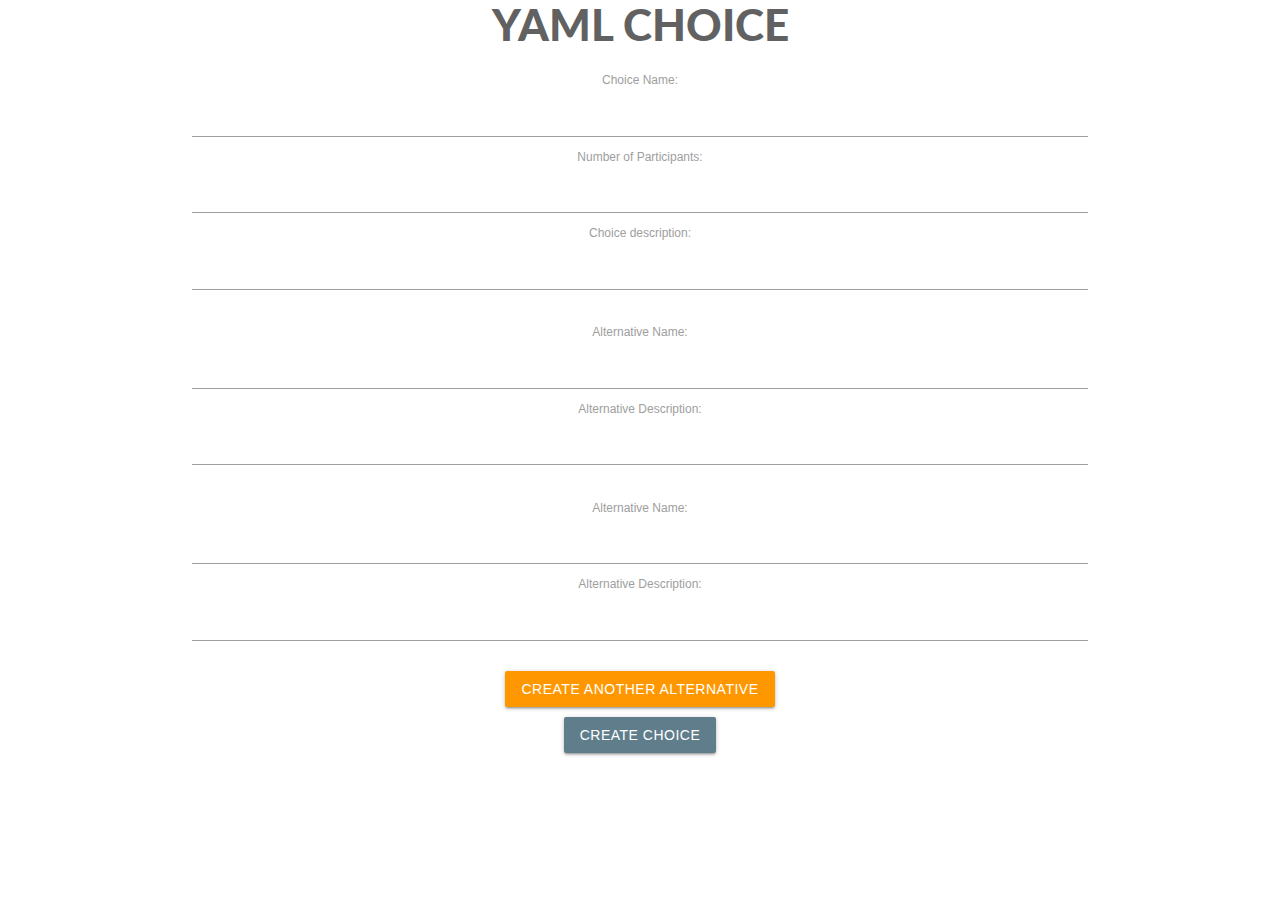
<file: frontEnd/html/index.html>
<!DOCTYPE html>
<html lang="en">
<head>
    <meta charset="UTF-8">
    <meta name="viewport" content="width=device-width, initial-scale=1.0"/>

    <title>Create Choice</title>
    <link href="https://fonts.googleapis.com/icon?family=Material+Icons" rel="stylesheet">
    <link type="text/css" rel="stylesheet" href="../css/materialize.min.css" media="screen,projection"/>
    <link rel="preconnect" href="https://fonts.gstatic.com">
    <link href="https://fonts.googleapis.com/css2?family=Lato:wght@900&display=swap" rel="stylesheet">

    <script type='text/javascript' src='../js/api.js'></script>
    <script type='text/javascript' src='../js/createChoice.js'></script>
    <script type='text/javascript' src='../js/altCreate.js'></script>
</head>
<body>
<div class="row center">
    <h1 class="grey-text text-darken-2"
        style="font-weight: 900; font-family: Lato; margin-top: 0; margin-bottom:0; font-size: 2.92rem;">YAML
        CHOICE</h1>
</div>
<div class="container center">
    <form name="createChoice">
        <div id="choiceInfo center">
            <label>Choice Name: </label><input type="text" name="choiceName" ><br>
            <label>Number of Participants: </label><input type="number" name="partNum" ><br>
            <label>Choice description: </label><input type="text" name="choiceDesc" ><br>
        </div>
        <br>
        <div id="alternatives">
            <div id="alternative1">
                <label>Alternative Name: </label><input type="text" name="altName1" ><br>
                <label>Alternative Description: </label><input type="text" name="altDesc1" ><br><br>
            </div>
            <div id="alternative2">
                <label>Alternative Name: </label><input type="text" name="altName2" ><br>
                <label>Alternative Description: </label><input type="text" name="altDesc2" ><br><br>
            </div>
            <div id="alternative3"></div>
            <div id="alternative4"></div>
            <div id="alternative5"></div>
            <input class="btn orange white-text waves-effect waves-light btn" style="margin-bottom: 10px;" type="button"
                   id="altCreate" value="Create another alternative"
                   onclick="handleAltCreateClick()"><br>
        </div>
        <input class="btn blue-grey white-text waves-effect waves-light btn" type="button" value="Create Choice"
               onclick="JavaScript:handleChoiceCreateClick()">
    </form>
</div>
</body>
</html>
</file>
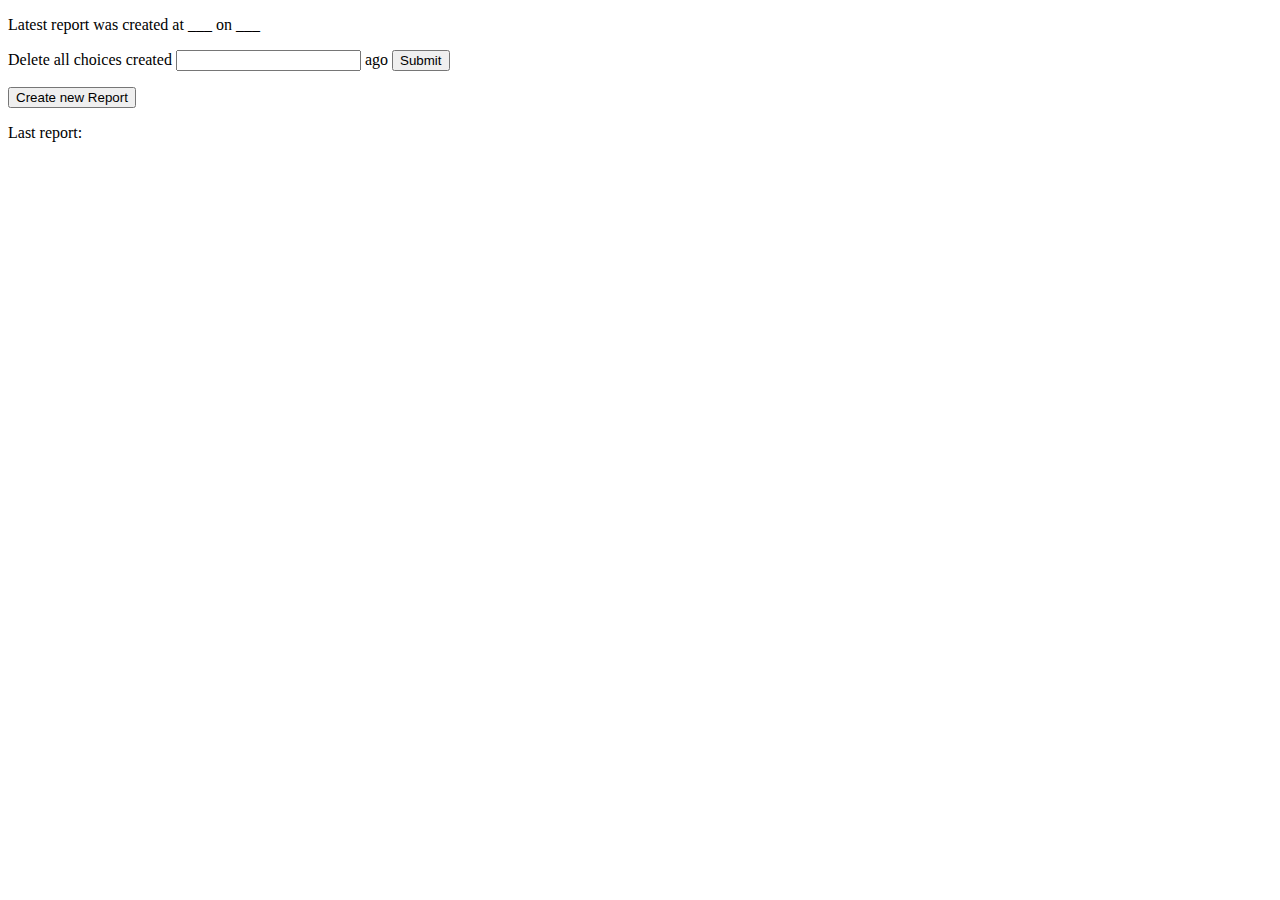
<file: frontEnd/admin.html>
<!DOCTYPE html>
<html lang="en">
<head>
    <meta charset="UTF-8">
    <title>Choices Admin Page</title>
</head>
    <body>
        <p>
            Latest report was created at
            <label id="createTime">___</label>
            on
            <label id="createDate">___</label>
        </p>
        <p>
            Delete all choices created
            <input type="text" id="numDays" name="numDays">
            ago
            <button id="numDaysBtn">Submit</button>
        </p>
        <button id="newReport">Create new Report</button>
        <br>
        <p>Last report:</p>
        <div id="report">
            <form id="showReport"></form>
        </div>
    </body>
</html>
</file>
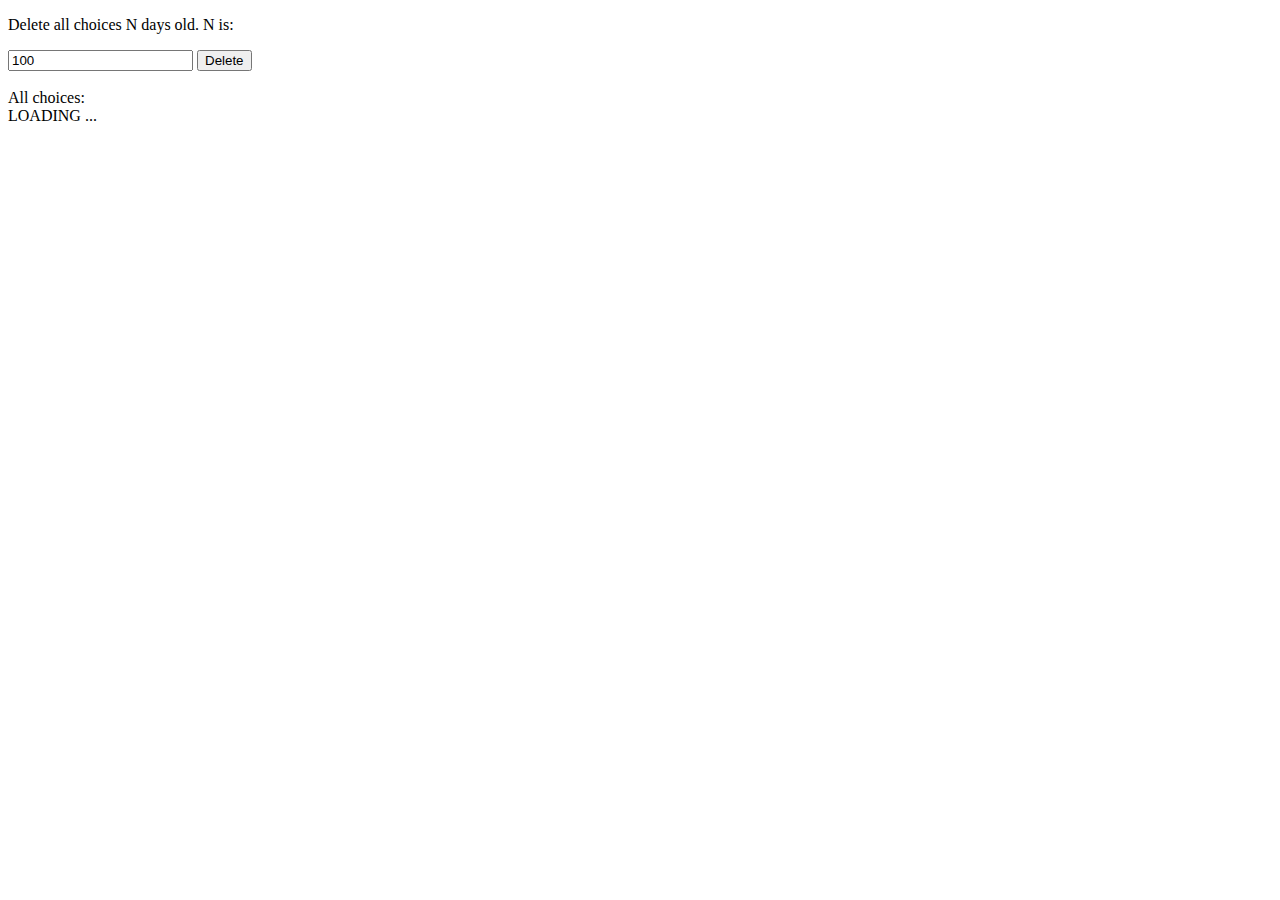
<file: frontEnd/html/admin.html>
<!DOCTYPE html>
<html lang="en">
<head>
    <meta charset="UTF-8">
    <title>Choices Admin Page</title>
    <style>
        table {
            font-family: Verdana, sans-serif;
        }
        td, th {
            text-align: left;
        }
    </style>
	<script type='text/javascript' src='../js/api.js'></script>
	<script type='text/javascript' src='../js/createReport.js'></script>
    <script type='text/javascript' src='../js/deleteOldChoices.js'></script>
    <script type='text/javascript'>
        function load() {
            createReport();
        }
    </script>

</head>
    <body onload="load()">
    <p>Delete all choices N days old. N is: </p>
    <form>
        <input type="number" id="numDays" value="100">
        <input type="button" id="numDaysBtn" value="Delete" onclick="handleDeleteOldChoicesClick()">
    </form>
    <br>
    <label>All choices: </label>
    <div id="report"> LOADING ...</div>
    </body>
</html>
</file>
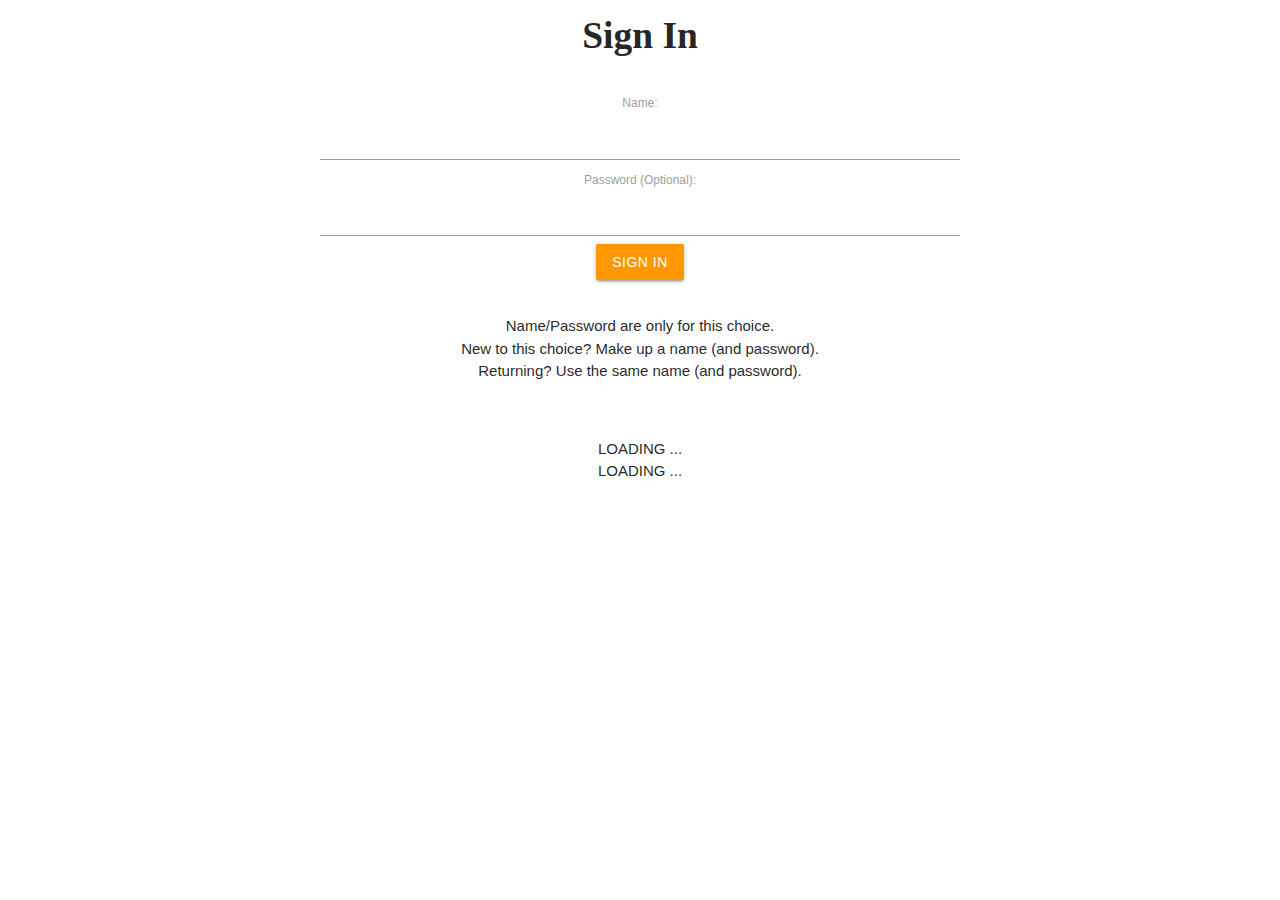
<file: frontEnd/html/choice.html>
<!DOCTYPE html>
<html lang="en">
<head>
    <meta charset="UTF-8">
    <meta name="viewport" content="width=device-width, initial-scale=1.0"/>

    <title>Choice - YAML</title>

    <link href="https://fonts.googleapis.com/icon?family=Material+Icons" rel="stylesheet">
    <link type="text/css" rel="stylesheet" href="../css/materialize.min.css" media="screen,projection"/>
    <link type="text/css" rel="stylesheet" href="../css/login.css" media="screen,projection"/>
    <link rel="preconnect" href="https://fonts.gstatic.com">
    <link href="https://fonts.googleapis.com/css2?family=Lato:wght@100;300;900&display=swap" rel="stylesheet">

    <script type='text/javascript' src='../js/api.js'></script>
    <script type='text/javascript' src='../js/createChoice.js'></script>
    <script type="text/javascript" src='../js/register.js'></script>
    <script type="text/javascript" src="../js/getUsername.js"></script>
    <script type="text/javascript" src='../js/getChoiceInfo.js'></script>
    <script type="text/javascript" src='../js/getAlternativeInfo.js'></script>
    <script type="text/javascript" src="../js/getVoteInfo.js"></script>
    <script type="text/javascript" src='../js/amendVote.js'></script>
    <script type="text/javascript" src="../js/loadPage.js"></script>
    <script type="text/javascript" src="../js/getFeedbackInfo.js"></script>
    <script type="text/javascript" src="../js/postFeedback.js"></script>
    <script type="text/javascript" src="../js/completeChoice.js"></script>
    <script type="text/javascript">
        function loadPage() {
            loadChoicePage();
        }
    </script>
</head>
<body onload="loadPage()">

<div class="row center">
    <h1 id="mainMessage"
        style="font-family: product_sansregular; font-size: 2.5rem; margin-bottom: 15px; margin-top: 15px; font-weight: 600;">Sign
        In</h1>
    <div center>
        <p id="choiceID" class="light row center" style="width: 50%;"></p>
    </div>
    <div id="chosenAltID"></div>
    <div id="loginStuff">
        <form name="registerForm" style="width: 50%;" class="row center">
            <label>Name: </label><input type="text" name="partName" value="" required><br>
            <label>Password (Optional): </label><input type="password" name="partPass" value=""><br>
            <input class="btn orange white-text waves-effect waves-light btn" type="button" value="Sign In"
                   onclick="JavaScript:handleSignInClick(this)"><br>
        </form>

        <div class="row">
            <div class="col s12">
                <p class="light center">
                    Name/Password are only for this choice. <br>
                    New to this choice? Make up a name (and password). <br>
                    Returning? Use the same name (and password). <br>
                </p>
            </div>
        </div>
    </div>
</div>

<div class="row center">
    <div id="choice"> LOADING ...</div>

    <div id="alternatives"> LOADING ...</div>
</div>
</body>
</html>
</file>
<file: frontEnd/css/login.css>
body.login, body.signup {
  background: #e9eae5
}

a {
  font-size: 1rem
}

.edge {
  padding: 0 10% !important
}

#login_return {
  float: right;
  color: #fff
}

.center-box {
  display: -webkit-box !important;
  display: -moz-box !important;
  display: -ms-flexbox !important;
  display: -webkit-flex !important;
  display: flex !important;
  -webkit-box-pack: center;
  -ms-flex-pack: center;
  -webkit-justify-content: center;
  justify-content: center;
  -webkit-box-align: center;
  -ms-flex-align: center;
  -webkit-align-items: center;
  align-items: center;
  -webkit-box-direction: column;
  -ms-flex-direction: column;
  flex-direction: column;
  min-height: 100% !important
}

.center-box-description {
  -webkit-box-align: flex-start;
  -ms-flex-align: flex-start;
  -webkit-align-items: flex-start;
  align-items: flex-start
}

input:-webkit-autofill {
  -webkit-box-shadow: 0 0 0 1000px #f4f4f4 inset !important
}
</file>
